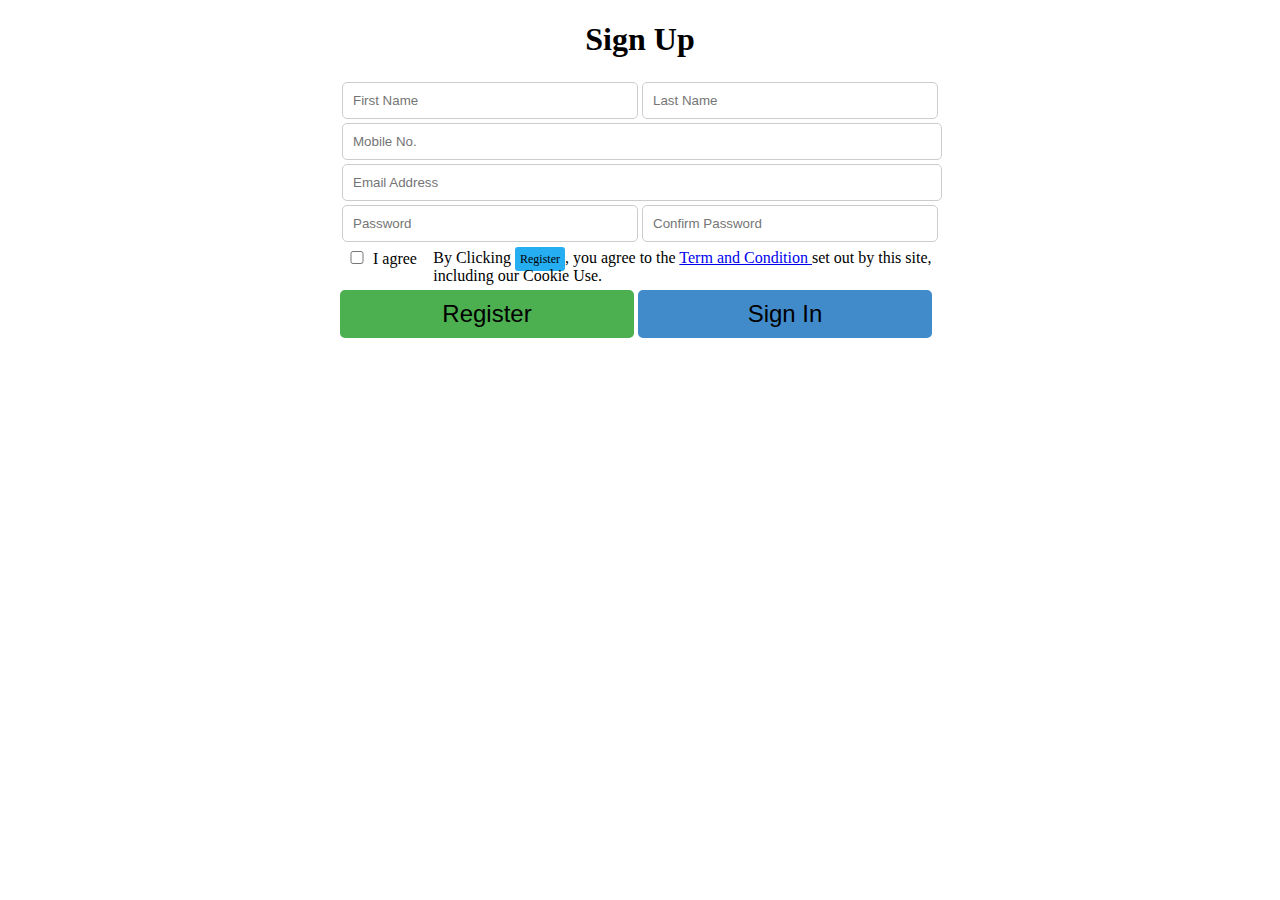
<file: index.html>
<!DOCTYPE html>
<html lang="en">
  <head>
    <meta charset="UTF-8" />
    <meta http-equiv="X-UA-Compatible" content="IE=edge" />
    <meta name="viewport" content="width=device-width, initial-scale=1.0" />
    <title>Sign Up</title>
    <link rel="stylesheet" href="./index.css" />
  </head>
  <body>
    <h1>Sign Up</h1>
    <form>
      <div class="row_names">
        <input type="text" placeholder="First Name" />
        <input type="text" placeholder="Last Name" />
      </div>

      <input class="mobile_box" type="text" placeholder="Mobile No." />
      <input class="email_box" type="text" placeholder="Email Address" />

      <div class="row_names">
        <input type="text" placeholder="Password" />
        <input type="text" placeholder="Confirm Password" />
      </div>

      <div class="row_iagree">
        <div class="check_agree">
          <input type="checkbox" id="checkbox1" name="" value="I agree"/> </input> 
          <label> I agree</label>
        </div>
        <div>
          By Clicking <span id="register_box">Register</span>, you agree to the
          <a href="www.google.com">Term and Condition </a> set out by this site,
          including our Cookie Use.
        </div>
      </div>

      <div class="row_buttons">
        <button id="register_button" class="button">Register</button>
        <button id="signin_button" class="button">Sign In</button>
      </div>
    </form>
  </body>
</html>
</file>
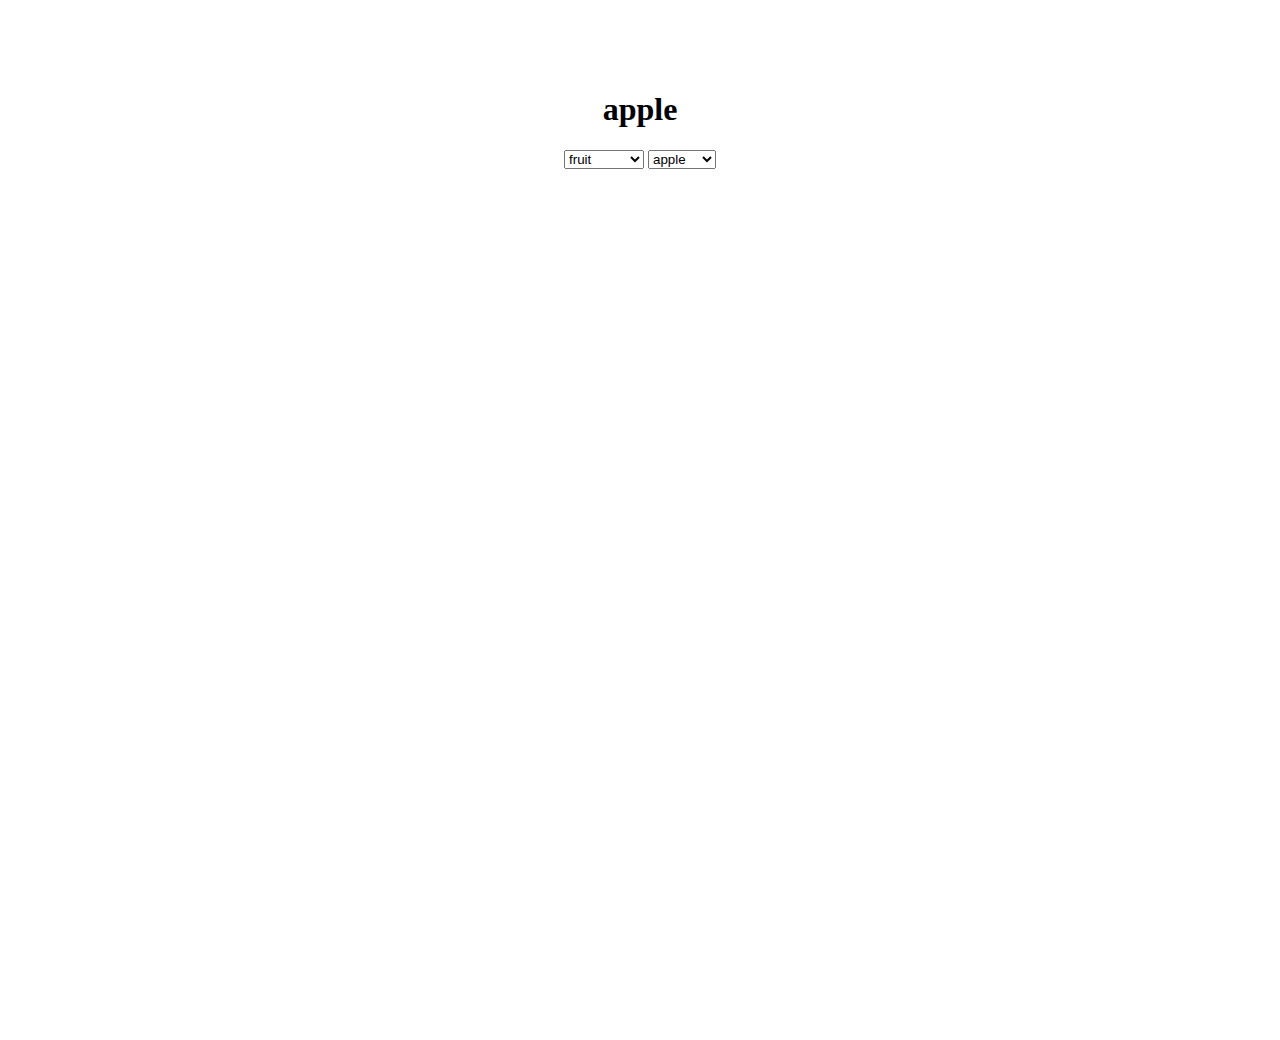
<file: assignment wk2day3/index.html>
<!DOCTYPE html>
<html lang="en">
  <head>
    <meta charset="UTF-8" />
    <meta http-equiv="X-UA-Compatible" content="IE=edge" />
    <meta name="viewport" content="width=device-width, initial-scale=1.0" />
    <title>Selectbox Component</title>
    <script src="index.js"></script>
    <link rel="stylesheet" href="index.css" />
  </head>
  <body onload="updateOptions()">
    <h1 id="header"></h1>
    <div>
      <select id="selectCategory" onchange="updateOptions()"></select>
      <select id="selectName" onchange="updateHeader()"></select>
    </div>
  </body>
</html>
</file>
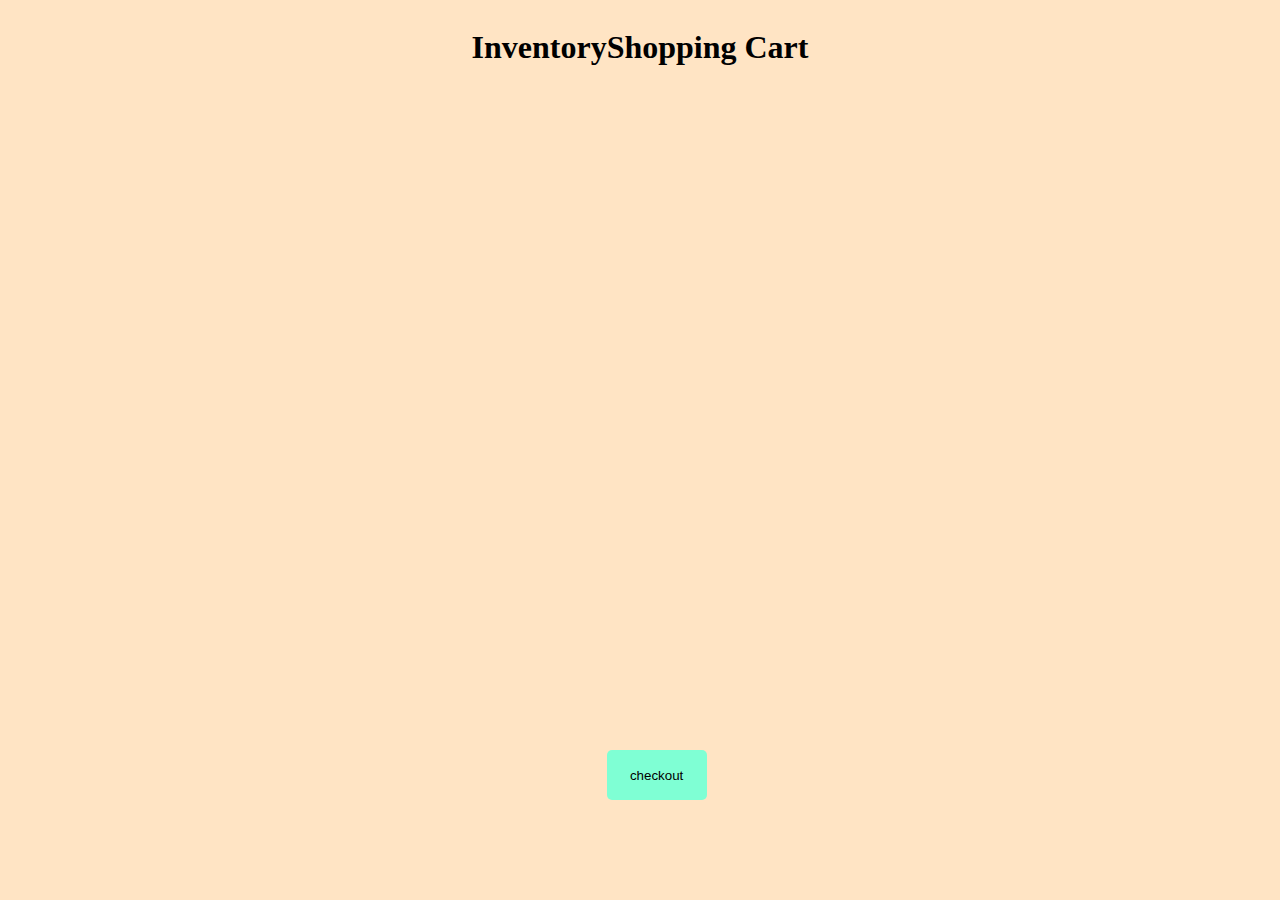
<file: evaluation/index.html>
<!DOCTYPE html>
<html lang="en">
  <head>
    <meta charset="UTF-8" />
    <meta http-equiv="X-UA-Compatible" content="IE=edge" />
    <meta name="viewport" content="width=device-width, initial-scale=1.0" />
    <link rel="stylesheet" href="style.css" />
    <title>Document</title>
  </head>
  <body>
    <div id="app">
      <div class="inventory-container">
        <h1>Inventory</h1>
        <ul></ul>
      </div>
      <div class="cart-container">
        <h1>Shopping Cart</h1>
        <div class="cart-wrapper">
          <ul></ul>
          <button class="checkout-btn">checkout</button>
        </div>
      </div>
    </div>
    <script src="index.js"></script>
  </body>
</html>
</file>
<file: index.css>
body {
    background-color: #fff;
    width: 600px;
    margin: auto;
    display: flex;
    flex-direction: column;
    flex-wrap: wrap;
    align-items: center;
    justify-content: center;
}

#register_box {
    background-color: rgb(38, 174, 242);
    width: 50x;
    padding: 5px;
    border-radius: 3px;
    font-size: 12px;
}

[type="checkbox"] {
    width: 20px;
}

input{
    width: 50%;
    padding: 10px;
    margin: 2px;
    border-radius: 5px;
    border: 1px solid #ccc;
    box-sizing: border-box;
    /* display: inline-block; */
}

.mobile_box  {
    width: 100%;
}

.email_box {
    width: 100%;
}

input:hover {
    border: 2px solid blue;
    /* box-shadow: 0 0 10px rgba(59, 75, 196, 0.2); */
}

input:focus {
    border: 2px solid yellow;
}

.row_iagree {
    padding: 5px;
    display: flex;
    flex-direction: row;
    justify-content: center;
}

.check_agree {
    width: 20%;
}

.row_names {
    display: flex;
}

.row_buttons {
    display: row;
    flex-direction: column;
    align-items: center;
    justify-content: center;
    flex-wrap: wrap;
}

.button {
    width: 49%;
    padding: 10px;
    font-size: 24px;
    border-radius: 5px;
    border: none;
}

#register_button {
    background-color: #4CAF50;
}

#signin_button {
    background-color: #428bca;
}

.button:hover {
    transform: translateY(4px);
}
</file>
<file: assignment wk2day3/index.css>
body {
    display: flex;
    flex-direction: column;
    align-items: center;
    height: 100vh;
    margin: 70px;
}
</file>
<file: evaluation/style.css>
#app {
    display: flex;
    flex-direction: row;
    justify-content: center;
    width: 100%;
}

.inventory-container {
    /* margin-right: 40px; */
    /* width: 500px; */
}

body {
    background-color: bisque;
}

li {
    display: flex;
    flex-direction: row;
    align-content: baseline;
    width: 100%;
    border: 1px solid black;
    border-radius: 5px;
}

.checkout-btn {
    position: fixed;
    bottom: 100px;
    width: 100px;
    height: 50px;
    background-color: aquamarine;
    border-radius: 5px;
    border: none;
}

.checkout-btn:focus {
    border: black;
}
</file>
